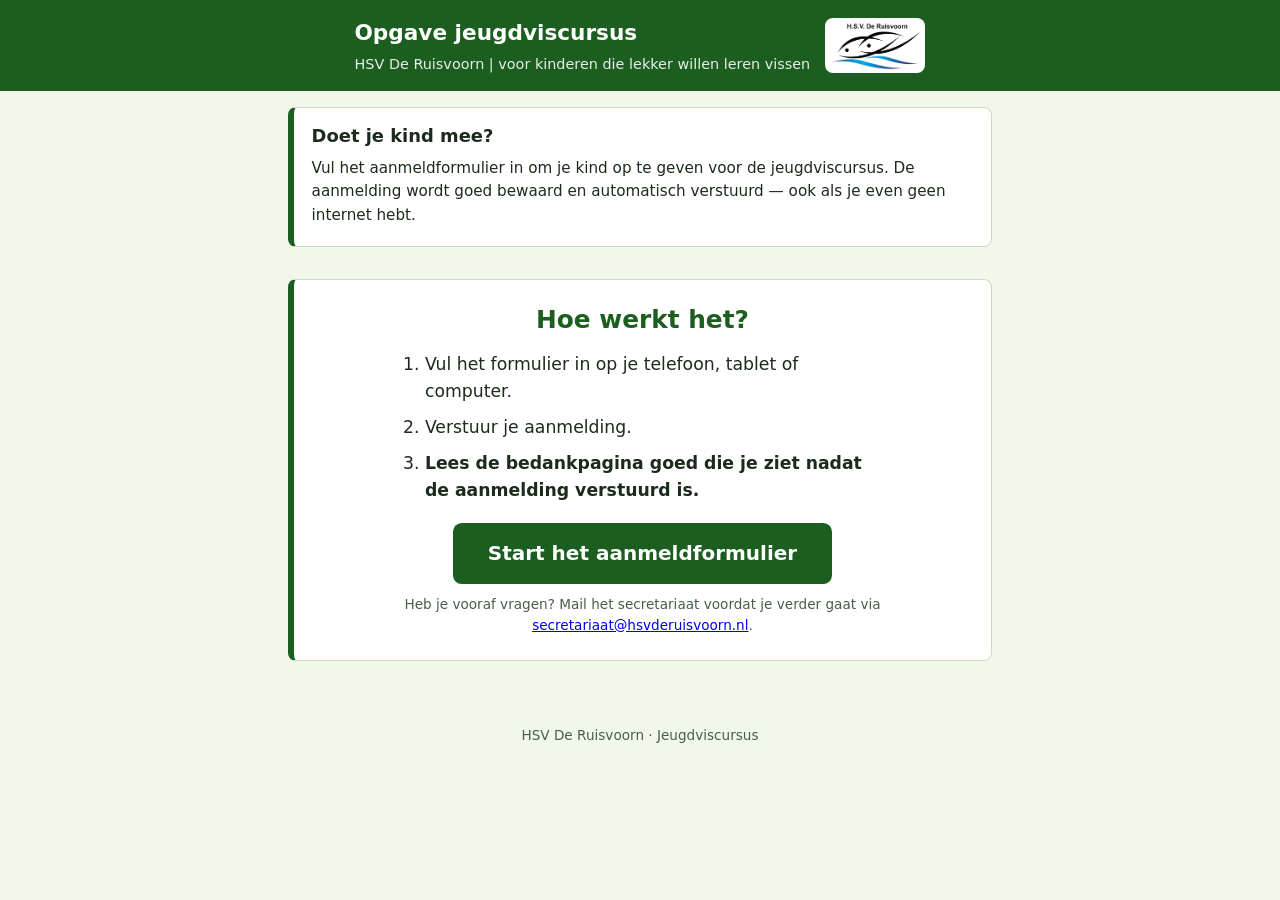
<file: index.html>
<!DOCTYPE html>
<html lang="nl">
<head>
<meta charset="UTF-8">
<meta name="viewport" content="width=device-width, initial-scale=1.0">
<title>Opgave jeugdviscursus | HSV De Ruisvoorn</title>
<meta name="description" content="Doe mee met de jeugdviscursus van HSV De Ruisvoorn. Meldingen voor de jeugdviscursus.">
<meta name="theme-color" content="#1b5e20">
<meta name="apple-mobile-web-app-capable" content="yes">
<meta name="apple-mobile-web-app-status-bar-style" content="default">
<link rel="manifest" href="./manifest.json">
<link rel="apple-touch-icon" href="./icons/icon-192.png">
<link rel="icon" href="./icons/icon-192.png" type="image/png">
<link rel="stylesheet" href="./style.css">
</head>
<body>
<main>
  <header class="kop-balk">
    <div>
      <h1>Opgave jeugdviscursus</h1>
      <p>HSV De Ruisvoorn | voor kinderen die lekker willen leren vissen</p>
    </div>
    <img src="./logo.png" alt="HSV De Ruisvoorn logo" class="kop-logo">
  </header>

  <div class="inhoud intro-blok">
    <h2>Doet je kind mee?</h2>
    <p>Vul het aanmeldformulier in om je kind op te geven voor de jeugdviscursus. De aanmelding wordt goed bewaard en automatisch verstuurd — ook als je even geen internet hebt.</p>
  </div>

  <div class="inhoud hoe-werkt-blok">
    <h2>Hoe werkt het?</h2>
    <ol class="hoe-werkt-lijst">
      <li>Vul het formulier in op je telefoon, tablet of computer.</li>
      <li>Verstuur je aanmelding.</li>
      <li><strong>Lees de bedankpagina goed die je ziet nadat de aanmelding verstuurd is.</strong></li>
    </ol>
    <p class="cta-regel"><a class="knop-primair knop-groot" href="./opgave.html">Start het aanmeldformulier</a></p>
    <p class="hulp-klein">Heb je vooraf vragen? Mail het secretariaat voordat je verder gaat via <a href="mailto:secretariaat@hsvderuisvoorn.nl">secretariaat@hsvderuisvoorn.nl</a>.</p>
  </div>
</main>

<footer class="voet">
  <p>HSV De Ruisvoorn &middot; Jeugdviscursus</p>
</footer>

<script src="./opgave.js" defer></script>
</body>
</html>
</file>
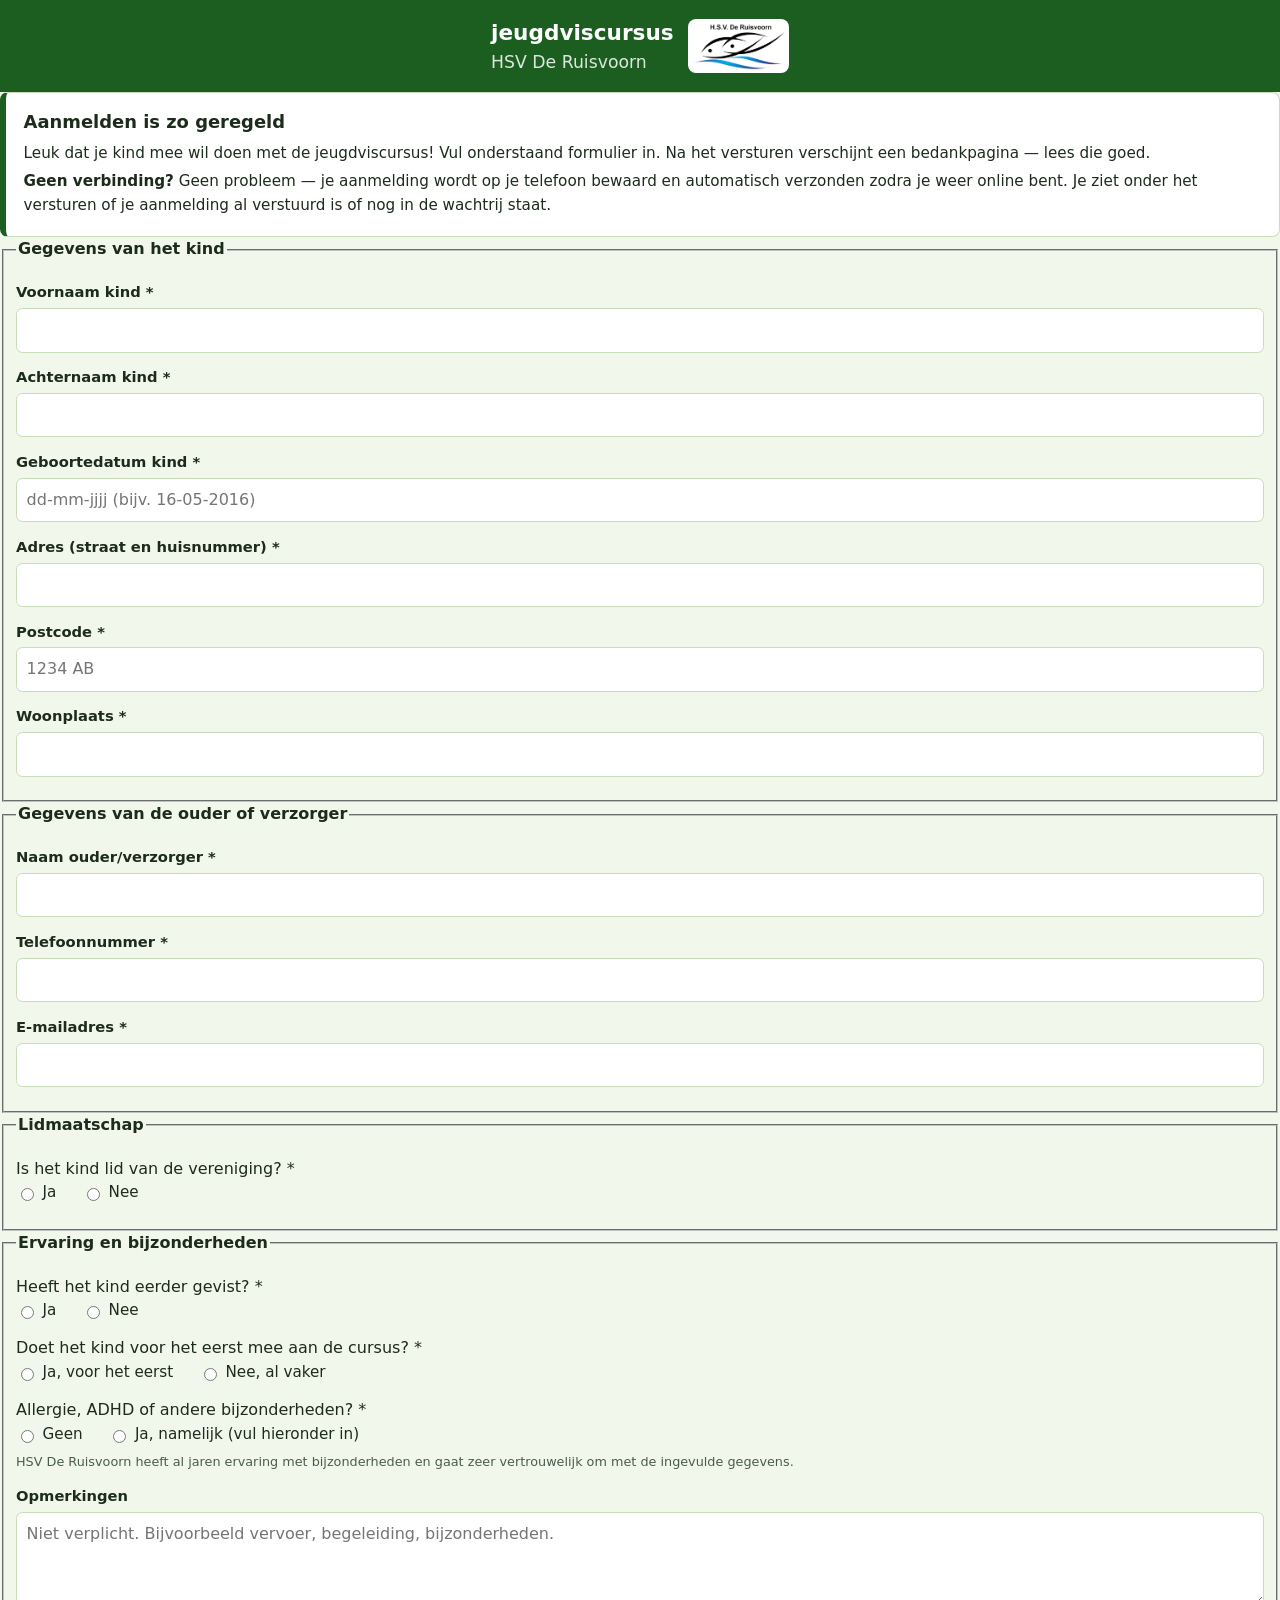
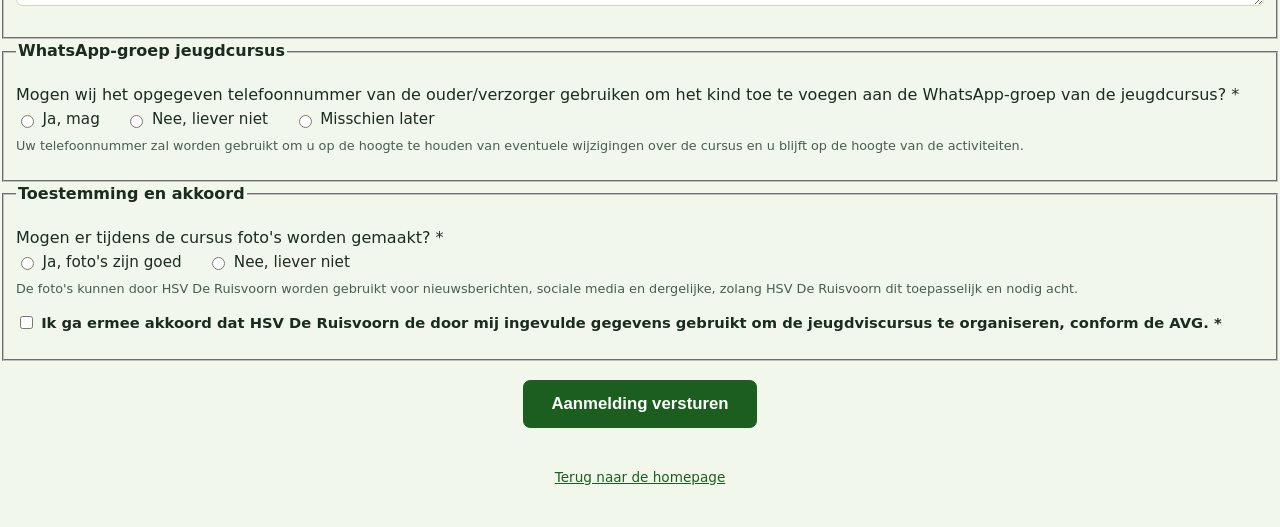
<file: opgave.html>
<!DOCTYPE html>
<html lang="nl">
<head>
<meta charset="UTF-8">
<meta name="viewport" content="width=device-width, initial-scale=1.0">
<title>Aanmelding jeugdviscursus | HSV De Ruisvoorn</title>
<meta name="description" content="Meld je kind aan voor de jeugdviscursus van HSV De Ruisvoorn. Eenmalig invullen, dat is alles. Werkt ook offline: de aanmelding wordt bewaard en automatisch verzonden.">
<link rel="manifest" href="./manifest.json">
<link rel="apple-touch-icon" href="./icons/icon-192.png">
<link rel="icon" href="./icons/icon-192.png" type="image/png">
<meta name="theme-color" content="#1b5e20">
<meta name="apple-mobile-web-app-capable" content="yes">
<meta name="apple-mobile-web-app-status-bar-style" content="black-translucent">
<meta name="apple-mobile-web-app-title" content="Jeugdviscursus">
<link rel="stylesheet" href="./style.css">
</head>
<body>
<header class="kop-balk">
  <div class="kop-inner">
    <h1>jeugdviscursus <span>HSV De Ruisvoorn</span></h1>
  </div>
  <img src="./logo.png" alt="HSV De Ruisvoorn logo" class="kop-logo">
</header>

<main class="formulier-wrap">
  <section class="intro-blok">
    <h2>Aanmelden is zo geregeld</h2>
    <p>Leuk dat je kind mee wil doen met de jeugdviscursus! Vul onderstaand formulier in. Na het versturen verschijnt een bedankpagina — lees die goed.</p>
    <p><strong>Geen verbinding?</strong> Geen probleem — je aanmelding wordt op je telefoon bewaard en automatisch verzonden zodra je weer online bent. Je ziet onder het versturen of je aanmelding al verstuurd is of nog in de wachtrij staat.</p>
  </section>

  <form id="opgaveForm" novalidate>

    <fieldset>
      <legend>Gegevens van het kind</legend>

      <div class="veld-groep">
        <label for="voornaamKind">Voornaam kind <span class="verplicht">*</span></label>
        <input type="text" id="voornaamKind" name="voornaamKind" autocomplete="given-name" required>
      </div>

      <div class="veld-groep">
        <label for="achternaamKind">Achternaam kind <span class="verplicht">*</span></label>
        <input type="text" id="achternaamKind" name="achternaamKind" autocomplete="family-name" required>
      </div>

      <div class="veld-groep">
        <label for="geboorteDatumKind">Geboortedatum kind <span class="verplicht">*</span></label>
        <input type="text" id="geboorteDatumKind" name="geboorteDatumKind" placeholder="dd-mm-jjjj (bijv. 16-05-2016)" inputmode="numeric" maxlength="10" autocomplete="bday" required>
        <p id="geboorteDatumMelding" class="veld-fout" hidden>Vul een geldige geboortedatum in, bijvoorbeeld 16-05-2016.</p>
        <p id="leeftijdMelding" class="veld-fout" hidden>Opgave is niet mogelijk: dit kind is op 1 januari van het cursusjaar al 14 jaar. Het kind mag op 1 januari van het cursusjaar nog geen 14 jaar zijn.</p>
      </div>

      <div class="veld-groep">
        <label for="adres">Adres (straat en huisnummer) <span class="verplicht">*</span></label>
        <input type="text" id="adres" name="adres" autocomplete="street-address" required>
      </div>

      <div class="veld-groep">
        <label for="postcode">Postcode <span class="verplicht">*</span></label>
        <input type="text" id="postcode" name="postcode" autocomplete="postal-code" required placeholder="1234 AB">
      </div>

      <div class="veld-groep">
        <label for="woonplaats">Woonplaats <span class="verplicht">*</span></label>
        <input type="text" id="woonplaats" name="woonplaats" autocomplete="address-level2" required>
      </div>
    </fieldset>

    <fieldset>
      <legend>Gegevens van de ouder of verzorger</legend>

      <div class="veld-groep">
        <label for="naamOuder">Naam ouder/verzorger <span class="verplicht">*</span></label>
        <input type="text" id="naamOuder" name="naamOuder" autocomplete="name" required>
      </div>

      <div class="veld-groep">
        <label for="telefoonOuder">Telefoonnummer <span class="verplicht">*</span></label>
        <input type="tel" id="telefoonOuder" name="telefoonOuder" autocomplete="tel" required>
      </div>

      <div class="veld-groep">
        <label for="emailOuder">E-mailadres <span class="verplicht">*</span></label>
        <input type="email" id="emailOuder" name="emailOuder" autocomplete="email" required>
      </div>
    </fieldset>

    <fieldset>
      <legend>Lidmaatschap</legend>

      <div class="veld-groep">
        <span class="veld-label">Is het kind lid van de vereniging? <span class="verplicht">*</span></span>
        <div class="radio-lijst">
          <label class="radio-optie"><input type="radio" name="lid" value="ja" required> Ja</label>
          <label class="radio-optie"><input type="radio" name="lid" value="nee" required> Nee</label>
        </div>
      </div>

      <div class="veld-groep" id="lidGroep" hidden>
        <label for="lidnummer">Lidmaatschaps-/vispasnummer</label>
        <input type="text" id="lidnummer" name="lidnummer" autocomplete="off">
      </div>
    </fieldset>

    <fieldset>
      <legend>Ervaring en bijzonderheden</legend>

      <div class="veld-groep">
        <span class="veld-label">Heeft het kind eerder gevist? <span class="verplicht">*</span></span>
        <div class="radio-lijst">
          <label class="radio-optie"><input type="radio" name="eerderGevist" value="ja" required> Ja</label>
          <label class="radio-optie"><input type="radio" name="eerderGevist" value="nee" required> Nee</label>
        </div>
      </div>

      <div class="veld-groep">
        <span class="veld-label">Doet het kind voor het eerst mee aan de cursus? <span class="verplicht">*</span></span>
        <div class="radio-lijst">
          <label class="radio-optie"><input type="radio" name="eersteKeer" value="ja" required> Ja, voor het eerst</label>
          <label class="radio-optie"><input type="radio" name="eersteKeer" value="nee" required> Nee, al vaker</label>
        </div>
      </div>

      <div class="veld-groep">
        <span class="veld-label">Allergie, ADHD of andere bijzonderheden? <span class="verplicht">*</span></span>
        <div class="radio-lijst">
          <label class="radio-optie"><input type="radio" name="allergie" value="geen" required> Geen</label>
          <label class="radio-optie"><input type="radio" name="allergie" value="allergie" required> Ja, namelijk (vul hieronder in)</label>
        </div>
        <p class="hulp-tekst">HSV De Ruisvoorn heeft al jaren ervaring met bijzonderheden en gaat zeer vertrouwelijk om met de ingevulde gegevens.</p>
      </div>

      <div class="veld-groep" id="allergieGroep" hidden>
        <label for="allergieDetails">Toelichting allergie/dieet/bijzonderheden <span class="verplicht">*</span></label>
        <textarea id="allergieDetails" name="allergieDetails" rows="3"></textarea>
      </div>

      <div class="veld-groep">
        <label for="opmerking">Opmerkingen</label>
        <textarea id="opmerking" name="opmerking" rows="3" placeholder="Niet verplicht. Bijvoorbeeld vervoer, begeleiding, bijzonderheden."></textarea>
      </div>
    </fieldset>

    <fieldset>
      <legend>WhatsApp-groep jeugdcursus</legend>
      <div class="veld-groep">
        <span class="veld-label">Mogen wij het opgegeven telefoonnummer van de ouder/verzorger gebruiken om het kind toe te voegen aan de WhatsApp-groep van de jeugdcursus? <span class="verplicht">*</span></span>
        <div class="radio-lijst">
          <label class="radio-optie"><input type="radio" name="whatsappGroep" value="ja" required> Ja, mag</label>
          <label class="radio-optie"><input type="radio" name="whatsappGroep" value="nee" required> Nee, liever niet</label>
          <label class="radio-optie"><input type="radio" name="whatsappGroep" value="later" required> Misschien later</label>
        </div>
        <p class="hulp-tekst">Uw telefoonnummer zal worden gebruikt om u op de hoogte te houden van eventuele wijzigingen over de cursus en u blijft op de hoogte van de activiteiten.</p>
      </div>
    </fieldset>

    <fieldset>
      <legend>Toestemming en akkoord</legend>

      <div class="veld-groep">
        <span class="veld-label">Mogen er tijdens de cursus foto's worden gemaakt? <span class="verplicht">*</span></span>
        <div class="radio-lijst">
          <label class="radio-optie"><input type="radio" name="fotoGemaakt" value="ja" required> Ja, foto's zijn goed</label>
          <label class="radio-optie"><input type="radio" name="fotoGemaakt" value="nee" required> Nee, liever niet</label>
        </div>
        <p class="hulp-tekst">De foto's kunnen door HSV De Ruisvoorn worden gebruikt voor nieuwsberichten, sociale media en dergelijke, zolang HSV De Ruisvoorn dit toepasselijk en nodig acht.</p>
      </div>

      <div class="veld-groep">
        <label class="akkoord-optie">
          <input type="checkbox" id="avgAkkoord" name="avgAkkoord" required>
          <span>Ik ga ermee akkoord dat HSV De Ruisvoorn de door mij ingevulde gegevens gebruikt om de jeugdviscursus te organiseren, conform de AVG. <span class="verplicht">*</span></span>
        </label>
      </div>

    </fieldset>

    <div class="verstuur-balk">
      <button type="submit" id="verstuurBtn" class="verstuur-knop">Aanmelding versturen</button>
      <p class="wachtrij-strategie" id="statusTekst">Nog niet verzonden.</p>
    </div>

  </form>

  <section id="bedanktPagina" class="bedankt-pagina" hidden>
    <div class="bedankt-inhoud">
      <h2 class="bedankt-titel">Bedankt voor de aanmelding!</h2>
      <p>Uw aanmelding is in goede orde ontvangen en zal worden verwerkt door onze jeugdafdeling.</p>
      <div class="belangrijk">
        <p><strong>Let op:</strong> dit betekent niet automatisch dat uw kind ook daadwerkelijk kan deelnemen aan de jeugdviscursus. Zodra alle opgaves verwerkt zijn, hoort u van ons of de deelname is bevestigd.</p>
        <p><strong>Bevestigingsmail:</strong> u ontvangt een bevestigingsmail via het mailadres deruisvoornhelden@gmail.com. Dit kan in uw ongewenste mail/spam box terecht komen. Een antwoord naar dit adres wordt niet gelezen door het secretariaat.</p>
      </div>
      <p>Bij vragen stuur een mail naar <a href="mailto:secretariaat@hsvderuisvoorn.nl">secretariaat@hsvderuisvoorn.nl</a>.</p>
      <p><a href="./index.html">Terug naar de homepage</a></p>
    </div>
  </section>
</main>

<footer class="voet">
  <p><a href="./index.html">Terug naar de homepage</a></p>
</footer>

<script src="./opgave.js" defer></script>
</body>
</html>
</file>
<file: style.css>
/* ============================================================
   Aanmelding jeugdviscursus - style.css
   Donkergroen thema (huisstijl algemene hengelsportvereniging).
   Zelfstandig en offline klaar voor de webapp.
   ============================================================ */

:root {
  --hoofd-groen:        #1b5e20;   /* donkergroen (hoofdkleur)    */
  --hoofd-groen-donker: #0d3b10;   /* nóg donkerder voor hover    */
  --achtergrond:        #f2f7ec;   /* hele-app achtergrond        */
  --wit:                #ffffff;
  --tekst:              #1c2b1c;   /* bijna-zwarte tekst          */
  --tekst-zacht:        #4a5d4a;   /* grijze hulptekst            */
  --rand:               #c9dcba;   /* lichte groene randen        */
  --fout:               #b3261e;   /* fout/verplicht             */
  --ok:                 #1b5e20;   /* succes                      */
  --info:               #0d47a1;   /* info/offline                */
}

* { box-sizing: border-box; }

html, body {
  margin: 0;
  padding: 0;
  font-family: "Segoe UI", system-ui, -apple-system, Roboto, sans-serif;
  line-height: 1.55;
  color: var(--tekst);
  background: var(--achtergrond);
}

/* ================= KOP ================= */
.kop-balk {
  background: var(--hoofd-groen);
  color: var(--wit);
  padding: 1rem 1.25rem;
  display: flex;
  align-items: center;
  justify-content: center;
  gap: 0.9rem;
  flex-wrap: wrap;
}
.kop-balk h1 { margin: 0; font-size: 1.35rem; }
.kop-balk h1 span { display: block; font-size: 0.8em; opacity: 0.85; font-weight: normal; }
.kop-balk p  { margin: 0.2rem 0 0; font-size: 0.9rem; opacity: 0.9; }
.kop-logo {
  height: 3.4rem;
  width: auto;
  border-radius: 8px;
  background: #fff;
  padding: 3px;
}

/* ================= INHOUD ================= */
.inhoud {
  max-width: 44rem;
  margin: 1rem auto 2rem;
  padding: 0 1rem;
}

.intro-blok {
  background: var(--wit);
  border: 1px solid var(--rand);
  border-left: 0.4rem solid var(--hoofd-groen);
  border-radius: 0.5rem;
  padding: 0.9rem 1.1rem;
}
.intro-blok h2 { margin: 0 0 0.4rem; font-size: 1.12rem; }
.intro-blok p  { margin: 0.3rem 0; font-size: 0.95rem; }

/* ================= START: HOE WERKT HET? ================= */
.hoe-werkt-blok {
  background: var(--wit);
  border: 1px solid var(--rand);
  border-left: 0.4rem solid var(--hoofd-groen);
  border-radius: 0.5rem;
  padding: 1.3rem 1.4rem 1.5rem;
  text-align: center;
}
.hoe-werkt-blok h2 {
  margin: 0 0 0.7rem;
  font-size: 1.55rem;
  color: var(--hoofd-groen);
}
.hoe-werkt-lijst {
  max-width: 30rem;
  margin: 0 auto 1.1rem;
  text-align: left;
  font-size: 1.08rem;
  line-height: 1.6;
  padding-left: 1.4rem;
}
.hoe-werkt-lijst li { margin: 0.5rem 0; }

.knop-primair {
  display: inline-block;
  background: var(--hoofd-groen);
  color: var(--wit);
  text-decoration: none;
  font-weight: 700;
  border-radius: 0.55rem;
  text-align: center;
}
.knop-primair:hover,
.knop-primair:focus {
  background: var(--hoofd-groen-donker);
}
.knop-groot {
  padding: 0.95rem 2.2rem;
  font-size: 1.25rem;
}
.cta-regel { margin: 0 0 0.5rem; }

.hulp-klein {
  font-size: 0.85rem;
  color: var(--tekst-zacht);
  margin: 0.6rem 0 0;
}

/* ================= FORMULIER ================= */
form#opgaveForm { margin: 0; }

.veld-set {
  background: var(--wit);
  border: 1px solid var(--rand);
  border-radius: 0.5rem;
  margin: 0 0 1rem 0;
  padding: 0; /* padding op legend/innerlijke groepen */
}
fieldset legend {
  font-weight: 700;
}

.veld-set legend {
  font-weight: 700;
  color: var(--hoofd-groen);
  background: var(--achtergrond);
  border: 1px solid var(--rand);
  border-bottom: none;
  border-radius: 0.4rem 0.4rem 0 0;
  padding: 0.45rem 0.9rem;
  margin: 0;
  width: 100%;
  box-sizing: border-box;
}

.veld-inner { padding: 0.6rem 1.1rem 1rem; }

.veld-groep { margin: 0.85rem 0; }

.veld-groep > label,
.veld-groep .veld-titel {
  display: block;
  font-weight: 600;
  font-size: 0.92rem;
  margin-bottom: 0.25rem;
}

.verplicht-ster { color: var(--fout); font-weight: 700; }

input[type="text"],
input[type="date"],
input[type="tel"],
input[type="email"],
select,
textarea {
  width: 100%;
  padding: 0.55rem 0.6rem;
  border: 1px solid var(--rand);
  border-radius: 0.4rem;
  font: inherit;
  color: var(--tekst);
  background: var(--wit);
}
textarea { resize: vertical; min-height: 4.5rem; }
input:focus, select:focus, textarea:focus {
  outline: 2px solid var(--hoofd-groen);
  outline-offset: 1px;
}

/* radio-regels */
.radio-lijst { display: flex; flex-wrap: wrap; gap: 0.4rem 1.6rem; }
.radio-optie {
  display: inline-flex;
  align-items: center;
  gap: 0.35rem;
  font-weight: 400;
  font-size: 0.95rem;
}

/* hulptekst onder een veld */
.hulp-tekst {
  font-size: 0.8rem;
  color: var(--tekst-zacht);
  margin: 0.3rem 0 0;
}

/* akkoord-checkbox plus uitgevulde uitleg */
.akkoord-optie {
  display: flex;
  gap: 0.55rem;
  align-items: flex-start;
  font-size: 0.92rem;
  font-weight: 400;
}
.akkoord-optie input[type="checkbox"] { margin-top: 0.2rem; }

/* ================= VERSTUURKNOP + STATUS ================= */
.verstuur-balk { text-align: center; margin: 1.2rem 0 0.4rem; }

button#verstuurBtn {
  background: var(--hoofd-groen);
  color: var(--wit);
  border: 1px solid var(--hoofd-groen);
  border-radius: 0.45rem;
  font-size: 1.05rem;
  font-weight: 700;
  padding: 0.8rem 1.7rem;
  cursor: pointer;
}
button#verstuurBtn:hover { background: var(--hoofd-groen-donker); }
button#verstuurBtn:disabled {
  background: var(--rand);
  border-color: var(--rand);
  cursor: not-allowed;
}

#statusTekst {
  margin-top: 0.8rem;
  font-size: 0.92rem;
  border-radius: 0.4rem;
  padding: 0.6rem 0.9rem;
  display: none;
}
#statusTekst.zichtbaar { display: block; }
#statusTekst.fout { background: #fbe4e2; border: 1px solid #f3b5b1; color: var(--fout); }

.veld-fout {
  margin-top: 0.4rem;
  font-size: 0.88rem;
  color: var(--fout);
  background: #fbe4e2;
  border-left: 3px solid var(--fout);
  padding: 0.4rem 0.6rem;
  border-radius: 0.3rem;
}
.veld-fout[hidden] { display: none; }
#statusTekst.ok   { background: #e4f2de; border: 1px solid #bcd8af; color: var(--ok); }
#statusTekst.info { background: #e4edfa; border: 1px solid #b7cceb; color: var(--info); }

/* ================= BEDANKTPAGINA ================= */
.bedankt-pagina { margin-top: 1.5rem; }
.bedankt-inhoud {
  background: var(--wit);
  border: 1px solid var(--rand);
  border-radius: 0.6rem;
  padding: 2rem 1.5rem;
}
.bedankt-titel {
  color: var(--hoofd-groen);
  font-size: 1.7rem;
  font-weight: 800;
  margin: 0 0 1.4rem;
  text-align: center;
}
.bedankt-inhoud > p { margin: 0 0 1rem; }
.belangrijk {
  background: #fff7e0;
  border-left: 4px solid #e0a800;
  border-radius: 0.35rem;
  padding: 1rem 1.1rem;
  margin: 0 0 1rem;
  font-size: 1.3rem;
  font-weight: 700;
}
.belangrijk p { margin: 0; }
.belangrijk p + p { margin-top: 0.8rem; }

/* ================= VOET ================= */
.voet {
  text-align: center;
  padding: 1.2rem 1rem 1.6rem;
  font-size: 0.85rem;
  color: var(--tekst-zacht);
}
.voet a { color: var(--hoofd-groen); }
</file>
